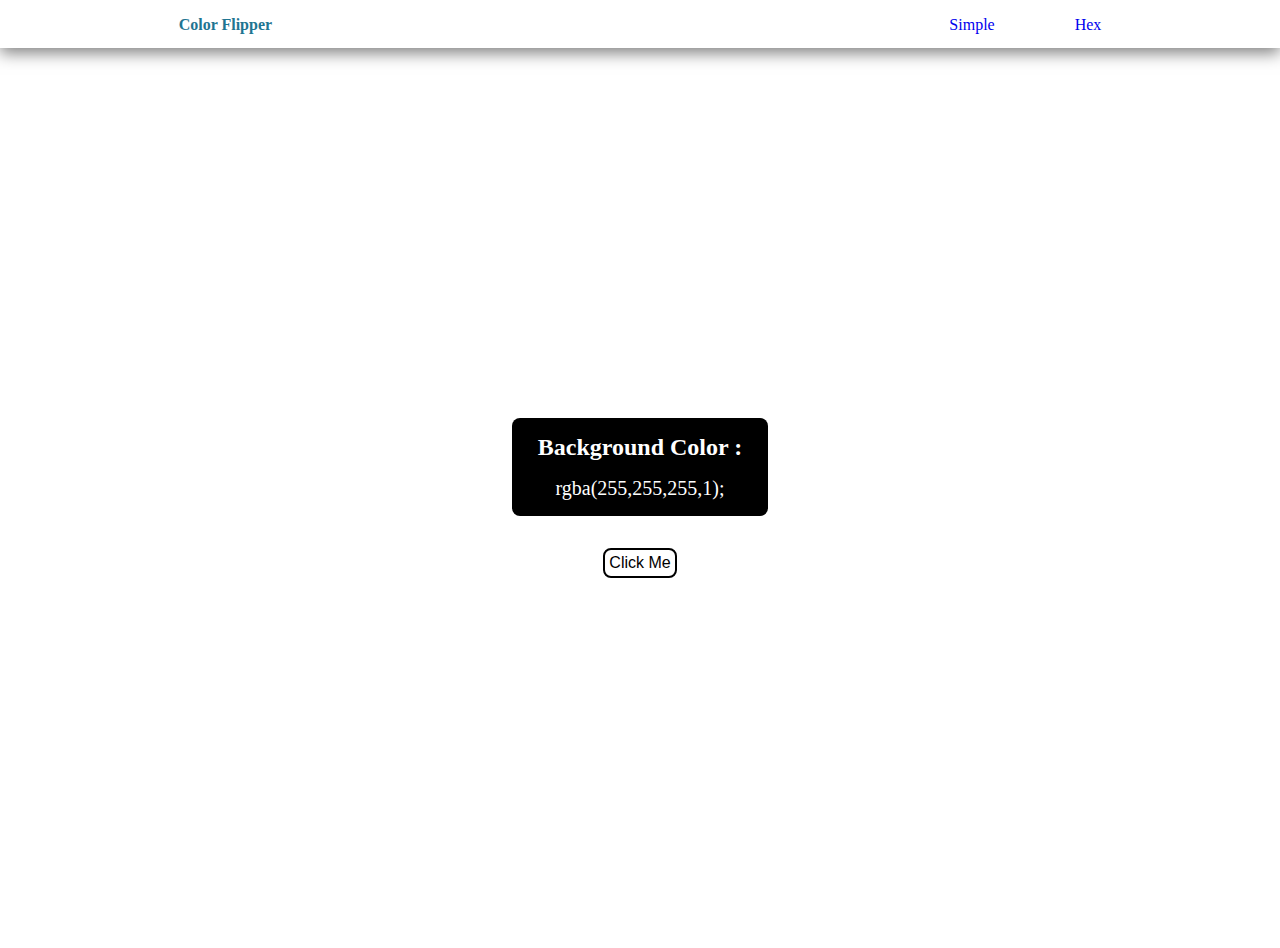
<file: index.html>
<!DOCTYPE html>
<html lang="en">
<head>
    <meta charset="UTF-8">
    <meta name="viewport" content="width=device-width, initial-scale=1.0">
    <title>Color Flipper</title>
    <link rel="stylesheet" href="color.css">
</head>
<body>
   <nav>
    <div class="nav-logo">
        <h4>Color Flipper</h4>
    </div>
    <div class="nav-links">
    <ul class="list">
        <li><a href="index.html">Simple</a></li>
        <li><a href="Hex/index.html">Hex</a></li>
    </ul>
    </div> 
   </nav>
   <main>
    <div class="container">
        <div  class="info">
            <h2>Background Color :</h2>
            <span class="color">
                rgba(255,255,255,1);
            </span>
        </div>
        <div class="btn">
            <button id="btn">Click Me</button>
        </div>
    </div>
   </main> 
</body>
<script src="rgb.js"></script>
</html>
</file>
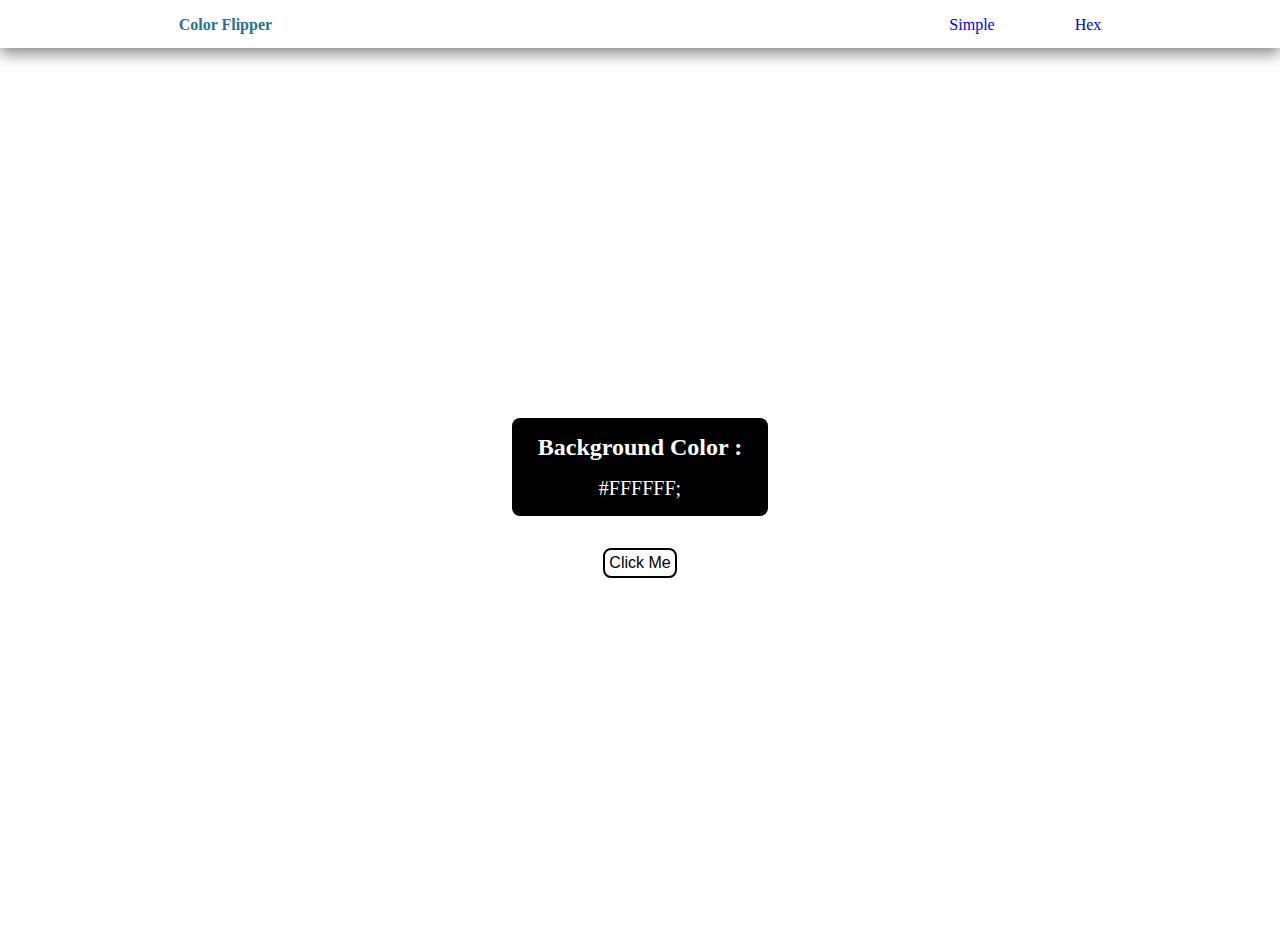
<file: Hex/index.html>
<!DOCTYPE html>
<html lang="en">
<head>
    <meta charset="UTF-8">
    <meta name="viewport" content="width=device-width, initial-scale=1.0">
    <title>Color Flipper</title>
    <link rel="stylesheet" href="../color.css">
</head>
<body>
   <nav>
    <div class="nav-logo">
        <h4>Color Flipper</h4>
    </div>
    <div class="nav-links">
    <ul class="list">
        <li><a href="../index.html">Simple</a></li>
        <li><a href="index.html">Hex</a></li>
    </ul>
    </div> 
   </nav>
   <main>
    <div class="container">
        <div  class="info">
            <h2>Background Color :</h2>
            <span class="color">
                #FFFFFF;
            </span>
        </div>
        <div class="btn">
            <button id="btn">Click Me</button>
        </div>
    </div>
   </main> 
</body>
<script src="hex.js"></script>
</html>
</file>
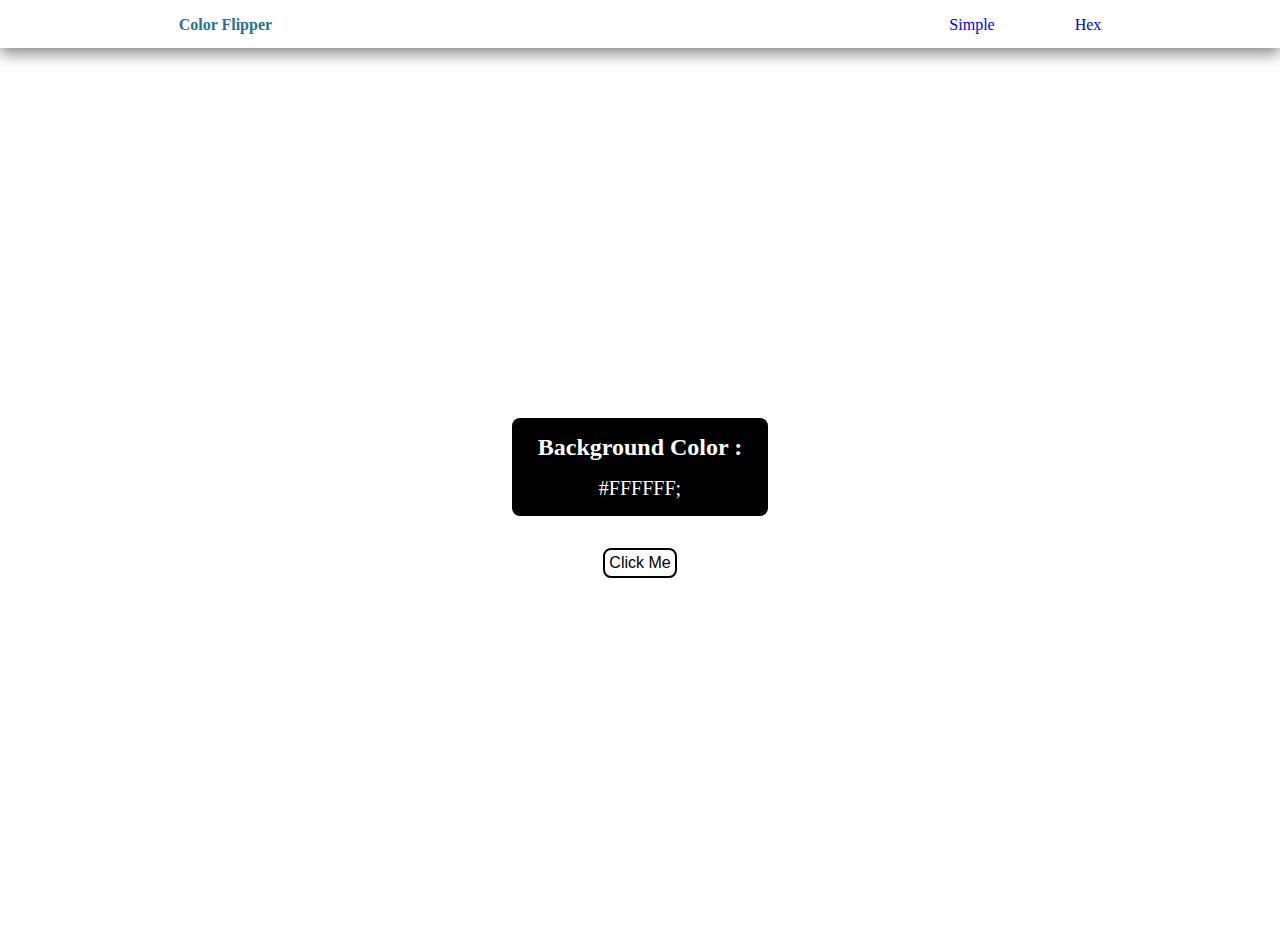
<file: hex.html>
<!DOCTYPE html>
<html lang="en">
<head>
    <meta charset="UTF-8">
    <meta name="viewport" content="width=device-width, initial-scale=1.0">
    <title>Color Flipper</title>
    <link rel="stylesheet" href="color.css">
</head>
<body>
   <nav>
    <div class="nav-logo">
        <h4>Color Flipper</h4>
    </div>
    <div class="nav-links">
    <ul class="list">
        <li><a href="rgb.html">Simple</a></li>
        <li><a href="hex.html">Hex</a></li>
    </ul>
    </div> 
   </nav>
   <main>
    <div class="container">
        <div  class="info">
            <h2>Background Color :</h2>
            <span class="color">
                #FFFFFF;
            </span>
        </div>
        <div class="btn">
            <button id="btn">Click Me</button>
        </div>
    </div>
   </main> 
</body>
<script src="hex.js"></script>
</html>
</file>
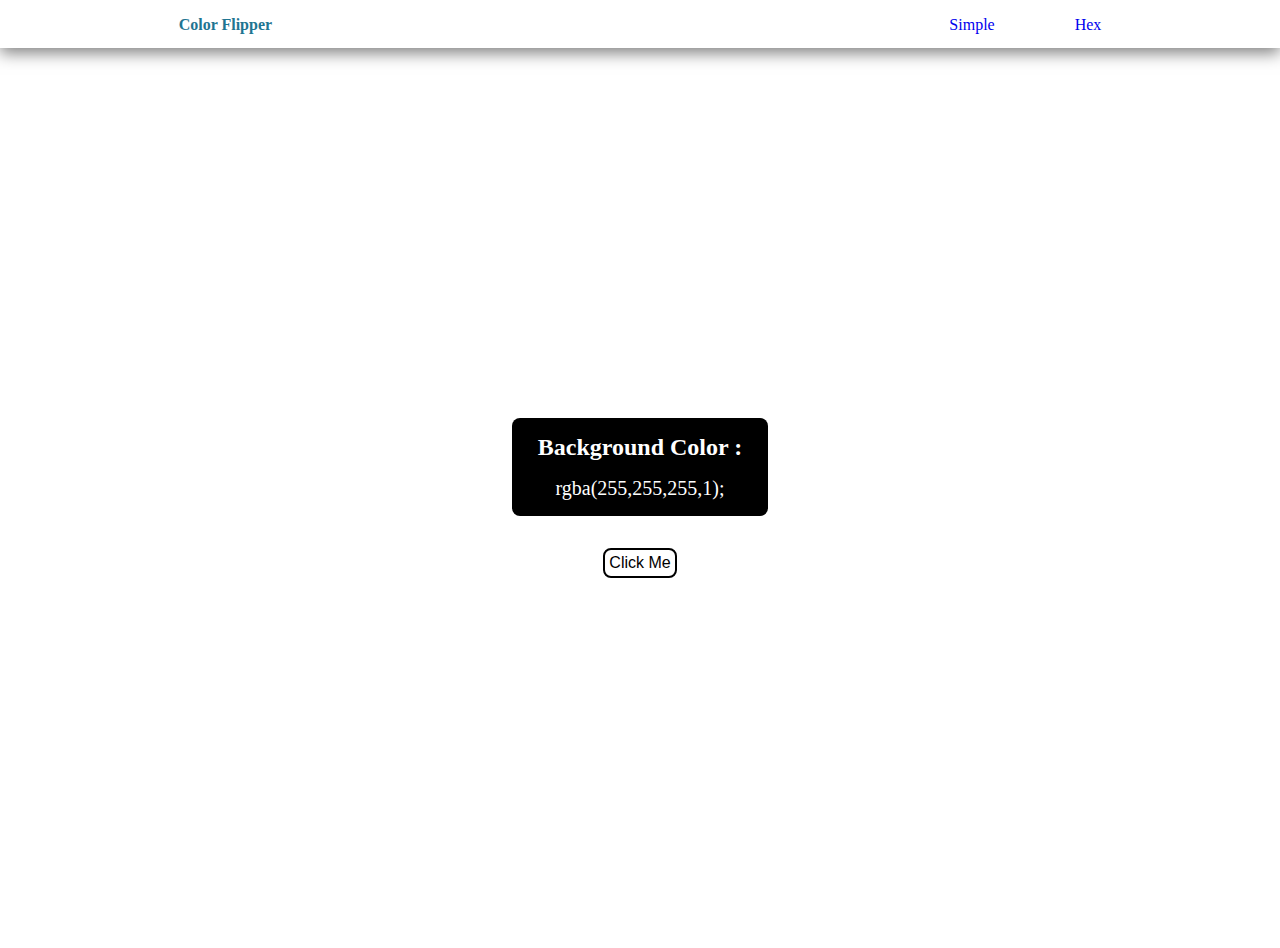
<file: rgb.html>
<!DOCTYPE html>
<html lang="en">
<head>
    <meta charset="UTF-8">
    <meta name="viewport" content="width=device-width, initial-scale=1.0">
    <title>Color Flipper</title>
    <link rel="stylesheet" href="color.css">
</head>
<body>
   <nav>
    <div class="nav-logo">
        <h4>Color Flipper</h4>
    </div>
    <div class="nav-links">
    <ul class="list">
        <li><a href="rgb.html">Simple</a></li>
        <li><a href="hex.html">Hex</a></li>
    </ul>
    </div> 
   </nav>
   <main>
    <div class="container">
        <div  class="info">
            <h2>Background Color :</h2>
            <span class="color">
                rgba(255,255,255,1);
            </span>
        </div>
        <div class="btn">
            <button id="btn">Click Me</button>
        </div>
    </div>
   </main> 
</body>
<script src="rgb.js"></script>
</html>
</file>
<file: color.css>
*{
    padding: 0;
    margin: 0;
}
nav{
    display: flex;
    justify-content: space-around;
    padding-top: 1rem;
    gap: 20rem;
    height: 2rem;
    box-shadow: 0 5px 15px rgba(0,0,0,0.5);
}
nav h4{
    color: rgb(31, 117, 146);
}
ul a{
    text-decoration: none;
}
.list{
    list-style: none;
    display: flex;
    gap: 5rem;
}
.info{
    display: flex;
    max-width: 14rem;
    flex-wrap: wrap;
    justify-content: center;
    align-items: center;
    color: white;
    background-color: black;
    border-radius: 0.5rem;
    padding: 1rem;
    row-gap: 1rem;
    column-gap: 1rem;
}
.color{
    font-size: 20px;
}
#btn{
    background-color: white;
    color: black;
    border: 2px solid black;
    font-size: 1rem;
    padding: 0.25rem;
    border-radius: 0.5rem;
    margin-top: 2rem;
    cursor: pointer;
}
.btn{
    display: flex;
    justify-content: center; 
}
#btn:hover{
    background-color: black;
    color: white;
}
main{
    min-height: 100vh;
    display: flex;
    justify-content: center;
    align-items: center;
}
</file>
